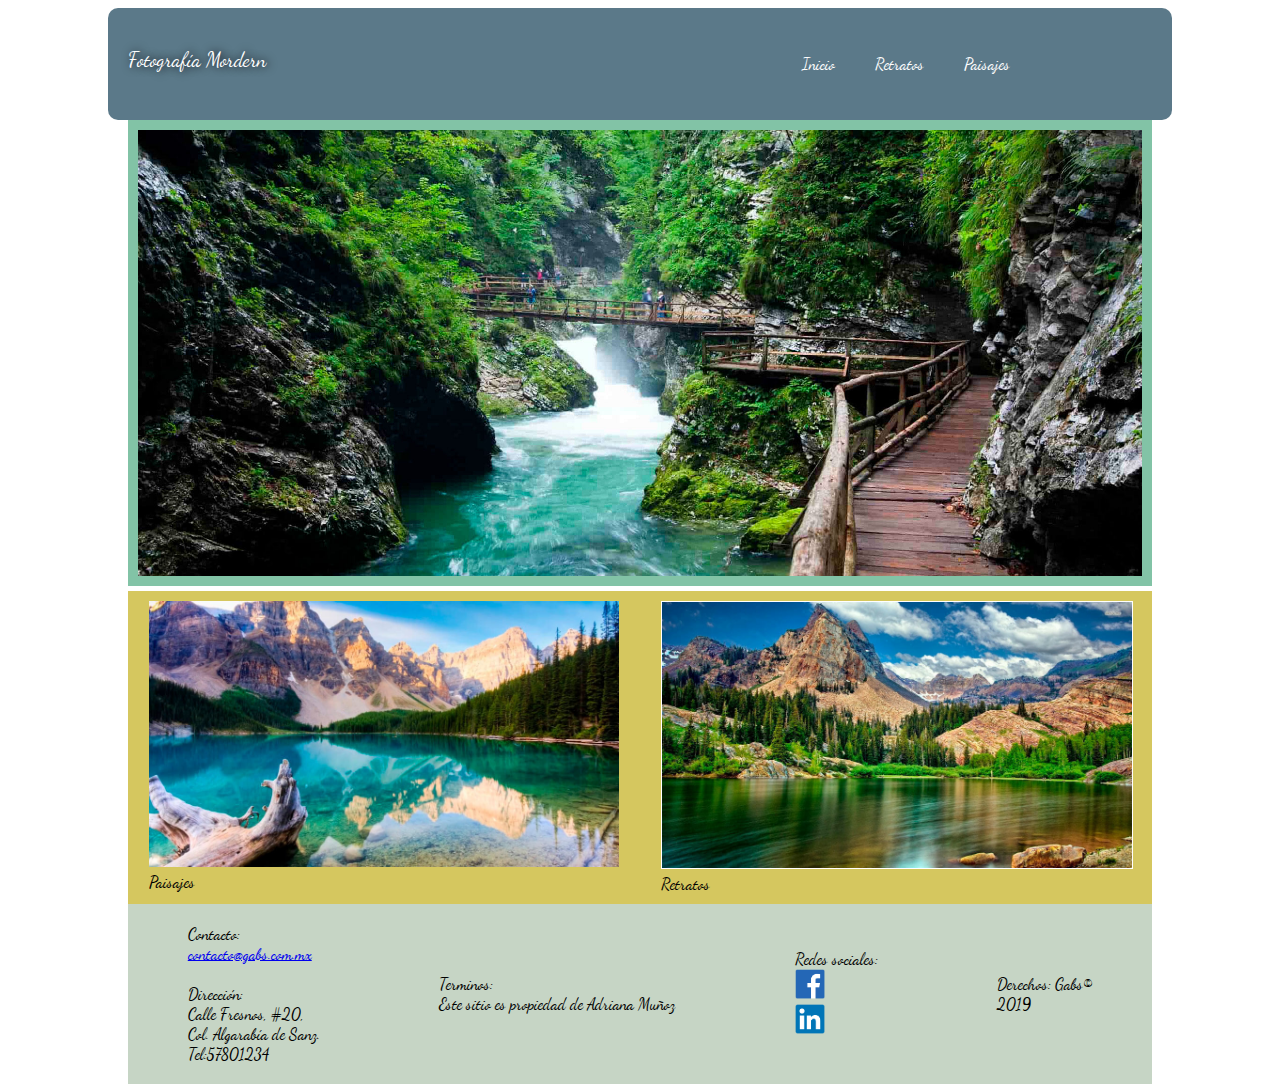
<file: index.html>
<!doctype html>
<html>
	
<head>
	<link href="estilos/estilo.css" rel="stylesheet" media="all"/>  
  <link rel="stylesheet" href="fuente/stylesheet.css" type="text/css" charset="utf-8" />
<meta charset="utf-8">
	<meta name="viewport" content="width=device-width, user-scalable=no, initial-scale=1.0, maximum-scale=1.0, minimum-scale=1.0">
<title>Documento sin título</title>
</head>

<body>
	<header>
	<div class="logotipo">Fotografía Mordern</div>
			<div class="menu_bar">
			<a class="bt-menu" href="#"><span class="icon-list2"></span>Menu</a>
		</div>
		<nav>
			<ul>
			   <li><a href="index.html">Inicio</a></li>
				<li><a href="retratos.html">Retratos</a></li>
				<li><a href="paisajes.html">Paisajes</a></li>
			
		
			</ul>
		</nav>
		<div class="flotante"></div>
	</header>
	
	<main class="main">
		
		<aside>
			<div class="img_central"><img src="img/img1.jpg" alt=""/>
			</div>
		  <div class="cont_fotos">
				<div class="fotos">
					<a href="paisajes.html"><img src="img/img2.jpg" class="hover1" width="100%"   alt=""/></a>
					<div class="titulo_foto">Paisajes</div>
			  </div>
				<div class="fotos">
					<a href="retratos.html">
						<img src="img/img3.jpg" width="100%" class="hover2" alt=""/>
					</a>
					<div class="titulo_foto">Retratos</div>
						</div>
		  </div>
		</aside>
		<footer class="footer">
			<div class="footer1">
				<span class="pie_titulo">Contacto:</span><br>
				<a href="mailto:contacto@gabs.com.mx">
					contacto@gabs.com.mx
				</a><br><br>
				Dirección:<br>
				Calle Fresnos, #20,<br> Col. Algarabía de Sanz.
				<br>
				Tel:57801234
				
			</div>
			<div class="footer1">
				<span class="pie_titulo">Terminos:</span><br>
				Este sitio es propiedad de Adriana Muñoz</div>
			<div class="footer1">
				<span class="pie_titulo">Redes sociales:</span>
				<div class="red"><a href="https://www.facebook.com/adrianagabriela.munozcruz.12" target="_blank">
				<img src="img/icono-facebook.png" alt=""/></a></div>
				<div class="red">
					<a href="https://www.linkedin.com/in/adriana-gabriela-mu%C3%B1oz-cruz-5a943624/" target="_blank"><img src="img/icono-linkedin.png"  alt=""/></a></div>
		  </div>
			<div class="footer1">
				<span class="pie_titulo">Derechos:</span>
				Gabs©<br>2019</div>
		</footer>
	</main>
	<script src="js/jquery-latest.js"></script>
	<script src="js/menu.js"></script>
</body>
</html>
</file>
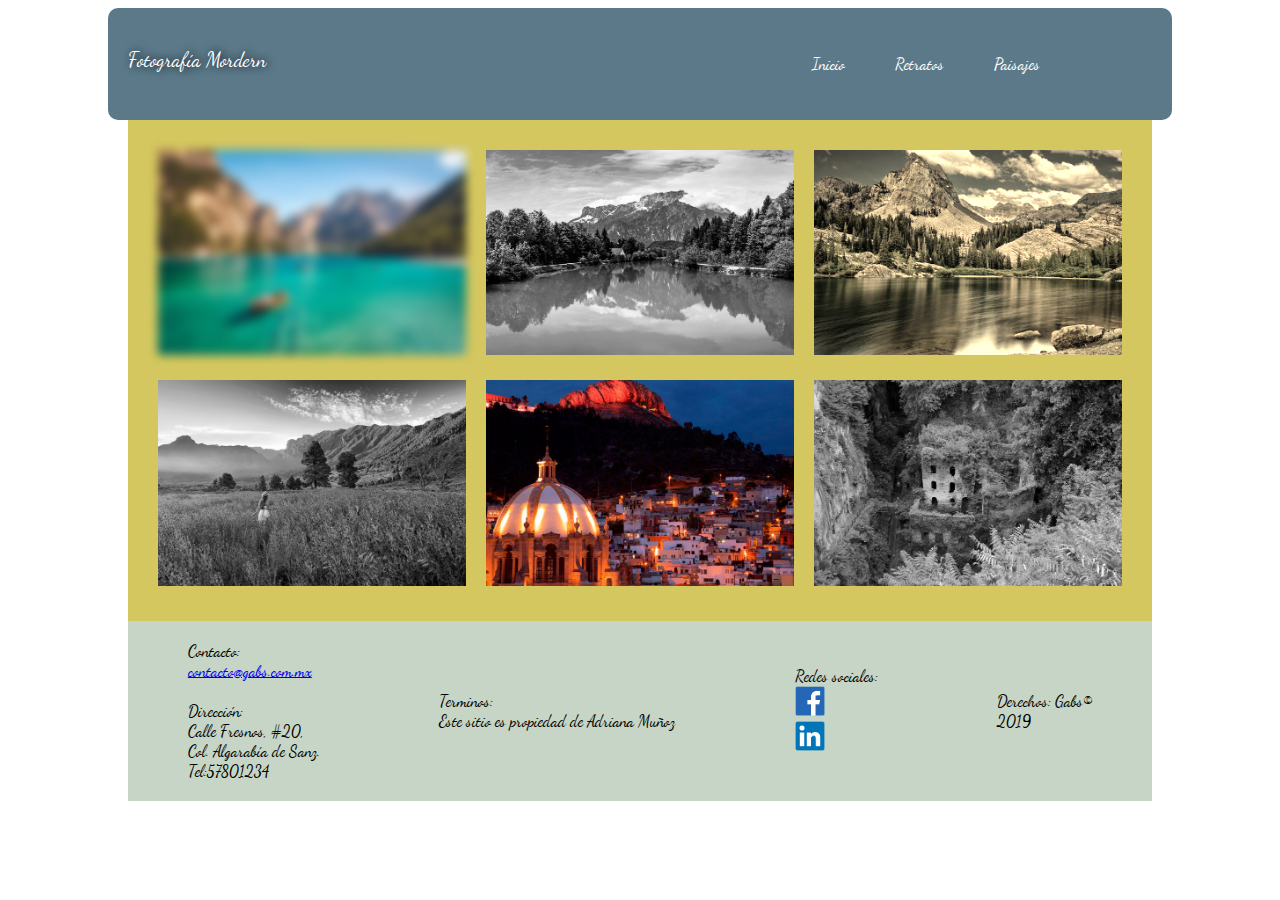
<file: paisajes.html>
<!doctype html>
<html>
	
<head>
	<link href="estilos/estilo.css" rel="stylesheet" media="all"/> 
<link rel="stylesheet" href="fuente/stylesheet.css" type="text/css" charset="utf-8" />
		  
<meta charset="utf-8">
	<meta name="viewport" content="width=device-width, user-scalable=no, initial-scale=1.0, maximum-scale=1.0, minimum-scale=1.0">
<title>Documento sin título</title>
</head>

<body>
	<header>
	<div class="logotipo">Fotografía Mordern</div>
			<div class="menu_bar">
			<a class="bt-menu" href="#"><span class="icon-list2"></span>Menu</a>
		</div>
		<nav>
			<ul>
				<li><a href="index.html"><span class="icon-house"></span>Inicio</a></li>
				<li><a href="retratos.html"><span class="icon-suitcase"></span>Retratos</a></li>
				<li><a href="paisajes.html"><span class="icon-rocket"></span>Paisajes</a></li>
		
			</ul>
		</nav>
		<div class="flotante"></div>
	</header>
	
	<main class="main">
	
		<aside>
			<section class="retratos">
				<div class="fotos_retratos blur"><img src="img/paisajes/paisaje_1.jpg"  alt="" width="100%"/></div>
				
				<div class="fotos_retratos gris"><img src="img/paisajes/paisaje_2.jpg"  alt="" width="100%"/>
				</div>
				
				<div class="fotos_retratos sepia"><img src="img/paisajes/paisaje_3.jpg"  alt="" width="100%"/>
				</div>
				<div class="fotos_retratos gris"><img src="img/paisajes/paisaje_4.jpg"  alt="" width="100%"/>
				</div>
				
				<div class="fotos_retratos"><img src="img/paisajes/paisaje_5.jpg"  alt="" width="100%"/>
				</div>
				
				<div class="fotos_retratos gris"><img src="img/paisajes/paisaje_6.jpg"  alt="" width="100%"/></div>
			</section>
		</aside>
		<footer class="footer">
			<div class="footer1">
				<span class="pie_titulo">Contacto:</span><br>
				<a href="mailto:contacto@gabs.com.mx">
					contacto@gabs.com.mx
				</a><br><br>
				Dirección:<br>
				Calle Fresnos, #20,<br> Col. Algarabía de Sanz.
				<br>
				Tel:57801234
				
			</div>
			<div class="footer1">
				<span class="pie_titulo">Terminos:</span><br>
				Este sitio es propiedad de Adriana Muñoz</div>
			<div class="footer1">
				<span class="pie_titulo">Redes sociales:</span>
				<div class="red"><a href="https://www.facebook.com/adrianagabriela.munozcruz.12" target="_blank">
				<img src="img/icono-facebook.png" alt=""/></a></div>
				<div class="red">
					<a href="https://www.linkedin.com/in/adriana-gabriela-mu%C3%B1oz-cruz-5a943624/" target="_blank"><img src="img/icono-linkedin.png"  alt=""/></a></div>
		  </div>
			<div class="footer1">
				<span class="pie_titulo">Derechos:</span>
				Gabs©<br>2019</div>
		</footer>
	</main>
	<script src="js/jquery-latest.js"></script>
	<script src="js/menu.js"></script>
</body>
</html>
</file>
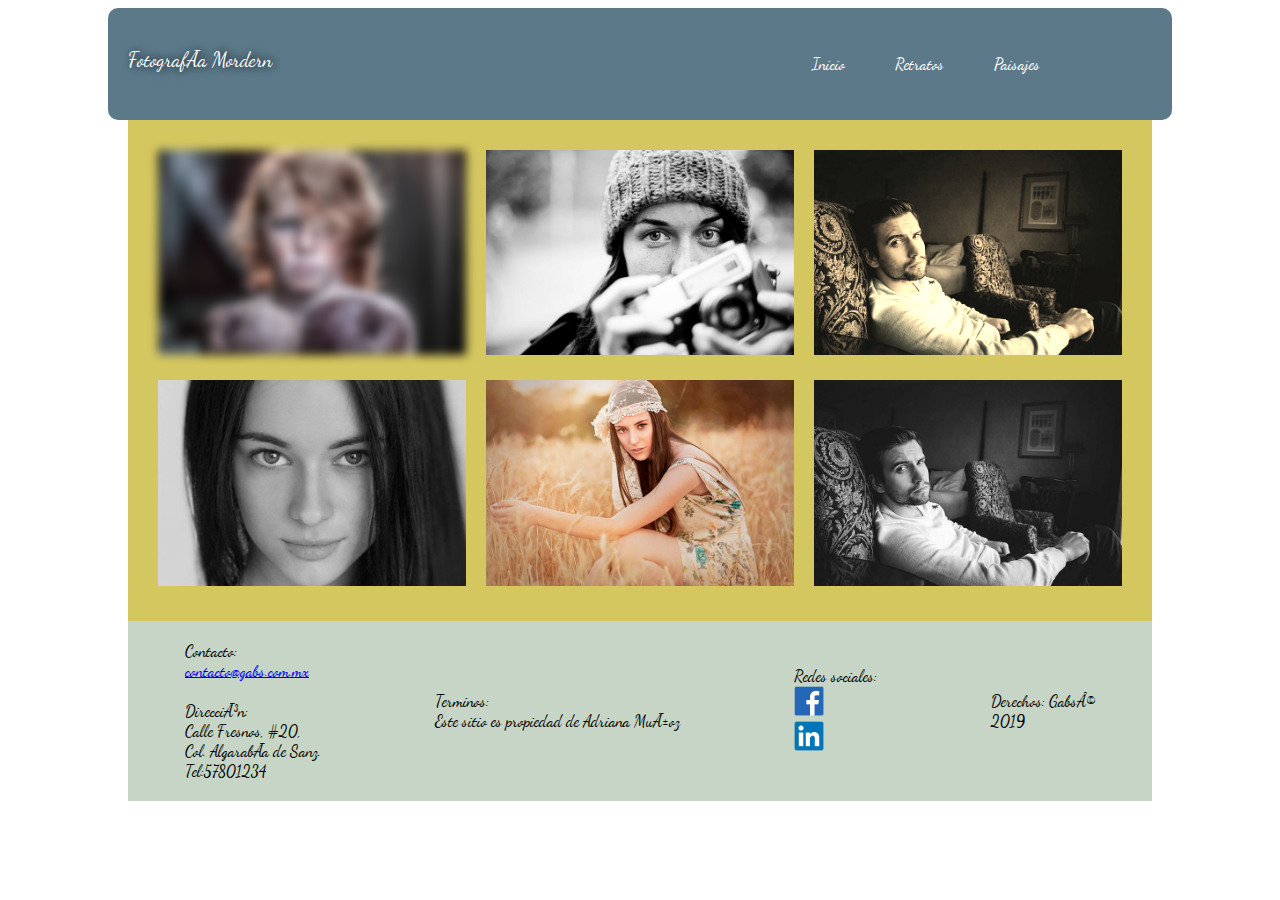
<file: retratos.html>
<!doctype html>
<html>
	
<head>
	<link href="estilos/estilo.css" rel="stylesheet" media="all"/>  
<link rel="stylesheet" href="fuente/stylesheet.css" type="text/css" charset="utf-8" />
	<meta name="viewport" content="width=device-width, user-scalable=no, initial-scale=1.0, maximum-scale=1.0, minimum-scale=1.0">
<title>Documento sin título</title>
</head>

<body>
	<header>
	<div class="logotipo">Fotografía Mordern</div>
			<div class="menu_bar">
			<a class="bt-menu" href="#"><span class="icon-list2"></span>Menu</a>
		</div>
		<nav>
			<ul>
				<li><a href="index.html"><span class="icon-house"></span>Inicio</a></li>
				<li><a href="retratos.html"><span class="icon-suitcase"></span>Retratos</a></li>
				<li><a href="paisajes.html"><span class="icon-rocket"></span>Paisajes</a></li>
		
			</ul>
		</nav>
		<div class="flotante"></div>
	</header>
	
	<main class="main">
	
		<aside>
			<section class="retratos">
				<div class="fotos_retratos blur"><img src="img/retratos/img_hombre.jpg"  alt="" width="100%"/></div>
				
				<div class="fotos_retratos gris"><img src="img/retratos/img2.jpg"  alt="" width="100%"/>
				</div>
				
				<div class="fotos_retratos sepia"><img src="img/retratos/img_3.jpg"  alt="" width="100%"/>
				</div>
				<div class="fotos_retratos gris"><img src="img/retratos/img_4.jpg"  alt="" width="100%"/>
				</div>
				
				<div class="fotos_retratos"><img src="img/retratos/img_5.jpg"  alt="" width="100%"/>
				</div>
				
				<div class="fotos_retratos gris"><img src="img/retratos/img_6.jpg"  alt="" width="100%"/></div>
			</section>
		</aside>
		<footer class="footer">
			<div class="footer1">
				<span class="pie_titulo">Contacto:</span><br>
				<a href="mailto:contacto@gabs.com.mx">
					contacto@gabs.com.mx
				</a><br><br>
				Dirección:<br>
				Calle Fresnos, #20,<br> Col. Algarabía de Sanz.
				<br>
				Tel:57801234
				
			</div>
			<div class="footer1">
				<span class="pie_titulo">Terminos:</span><br>
				Este sitio es propiedad de Adriana Muñoz</div>
			<div class="footer1">
				<span class="pie_titulo">Redes sociales:</span>
				<div class="red"><a href="https://www.facebook.com/adrianagabriela.munozcruz.12" target="_blank">
				<img src="img/icono-facebook.png" alt=""/></a></div>
				<div class="red">
					<a href="https://www.linkedin.com/in/adriana-gabriela-mu%C3%B1oz-cruz-5a943624/" target="_blank"><img src="img/icono-linkedin.png"  alt=""/></a></div>
		  </div>
			<div class="footer1">
				<span class="pie_titulo">Derechos:</span>
				Gabs©<br>2019</div>
		</footer>
	</main>
	<script src="js/jquery-latest.js"></script>
	<script src="js/menu.js"></script>
</body>
</html>
</file>
<file: estilos/estilo.css>
@charset "utf-8";
/* CSS Document */

body{

	font-family: 'dancing_scriptregular';

}

header{
	background-color:#5b7989;
	max-width: 1024px;
	border-radius:10px;
	padding:20px;
	margin: auto;
  animation-duration: 1s;
  animation-name: slidein;
	color:#fff;

	/*display: flex;
	flex:row wrap;*/
}

/*Animación*/
@keyframes slidein {
  from {
    margin-top: 150%;
	    margin-top: 60%;
	    margin-top: 100%;

  }

  to {
    margin-top: -5%;
	    margin-top: 0%;

  }
}


.flotante{
	clear: both;
}

.logotipo{
	float: left;
	margin: 20px 0px 0px 0px;
	text-shadow:2px 0px 10px #02010a; 
	font-size: 20px;
}
/*Menú desplegable*/
nav {
	width:40%;
	float: right;
	
}

.menu_bar {
	display:none;
}

header nav ul {
	list-style:none;
	overflow:hidden;
		background-color:#5b7989;
}

header nav ul li {
	float:left;
	z-index: 100;
	
}

header nav ul li span {
	margin-right:10px;
}

header nav ul li a{
	display:block;
	padding:10px 20px 10px 20px;
	color:#fff;
	text-decoration:none;
}

header nav ul li a:hover {
	background:#037E8C;
}

section {
	padding:20px;
}

@media screen and (max-width:800px) {
 nav {
		width:50%;
		height:100%;
		margin:50px 0px 0px 8px;
		position: fixed;
		left:-100%;
		/*top:0px;*/
		overflow:auto;
	 z-index:100;
	}

	.menu_bar {
		display:block;
		width:40%;
		
		float: right;
		text-align: right;
	}

	.menu_bar .bt-menu {
		display:block;
		padding:20px;
		-webkit-box-sizing:border-box;
		-moz-box-sizing:border-box;
		box-sizing:border-box;

		overflow: hidden;
		font-size:25px;
		font-weight:bold;
		color:#fff;
		text-decoration:none;
	}

	.menu_bar span {
		float:right;
		font-size:40px;
	}

	header nav ul li {
		display:block;
		float:none;
		border-bottom:1px solid rgba(255,255,255,.3);
	background-color:#5b7989;
	}
	
.fotos_retratos {

margin: auto;
	
}
	
}
/*Final mení desplegable*/



.main{
max-width: 1024px;
	margin: auto;
	
}
.img_central img{
	width: 98%;
	background: #82c3a6;
	padding: 10px;
	}

.cont_fotos{
display: flex;
	/*flex-direction:row;*/
	background: #d5c75f;
	flex-flow:row wrap;
	margin: auto;

}


.fotos {
	
	
	max-width: 470px;

	margin:10px auto 10px auto;
	
	}
.hover{
 -webkit-transition: all 0.5s ease-out; -moz-transition: all 0.5s ease; -o-transition: all 0.5s ease;
	border:1px solid #fff;
}

.hover1:hover{
 -webkit-transform: rotate(10deg);
 -moz-transform: rotate(10deg); 
 -o-transform: rotate(10deg);
	box-shadow:5px -10px 10px #82c3a6;
	border:2px solid #fff;
	
}

.hover2{
	 
	-webkit-transition: margin 0.5s ease-out; 
	-moz-transition: margin 0.5s ease-out; 
	-o-transition: margin 0.5s ease-out; 
	border:1px solid #fff;
}

.hover2:hover{
	margin: 5px 0px 0px 20px;
	box-shadow:5px -10px 10px #82c3a6;
	border:2px solid #fff;
	
}

footer{
	display:flex;
flex-flow:row wrap;
	color: #000;
	background:#C6d5c5;
	align-items:stretch;
	align-content: flex-start !important;
	align-self: flex-start !important;
	
}

.footer1{
	padding: 20px;
	margin: auto;
	
	
}

.red img{
	width: 30px;
}

/*Retratos*/
.retratos{
display: flex;
	/*flex-direction:row;*/
	background: #d5c75f;
	flex-flow:row wrap;


}

.fotos_retratos img{
max-width: 308px;
margin:10px;
	
}

.blur{
	filter:blur(5px);
}

.gris{
	filter:grayscale(100%);
}

.sepia{
	filter:sepia(90%);
}

/*fuente*/
@font-face {
    font-family: 'dancing_scriptregular';
    src: url('fuente/dancing_script-webfont.woff2') format('woff2'),
         url('fuente/dancing_script-webfont.woff') format('woff');
    font-weight: normal;
    font-style: normal;

}

@font-face {
    font-family: 'dancing_scriptregular';
    src: url('fuente/dancing_script-webfont.woff2') format('woff2'),
         url('fuente/dancing_script-webfont.woff') format('woff');
    font-weight: normal;
    font-style: normal;

}
</file>
<file: fuente/stylesheet.css>
/*! Generated by Font Squirrel (https://www.fontsquirrel.com) on February 4, 2019 */



@font-face {
    font-family: 'dancing_scriptregular';
    src: url('dancing_script-webfont.woff2') format('woff2'),
         url('dancing_script-webfont.woff') format('woff');
    font-weight: normal;
    font-style: normal;

}
@font-face {
    font-family: 'dancing_scriptregular';
    src: url('dancing_script-webfont.woff2') format('woff2'),
         url('dancing_script-webfont.woff') format('woff');
    font-weight: normal;
    font-style: normal;

}
</file>
